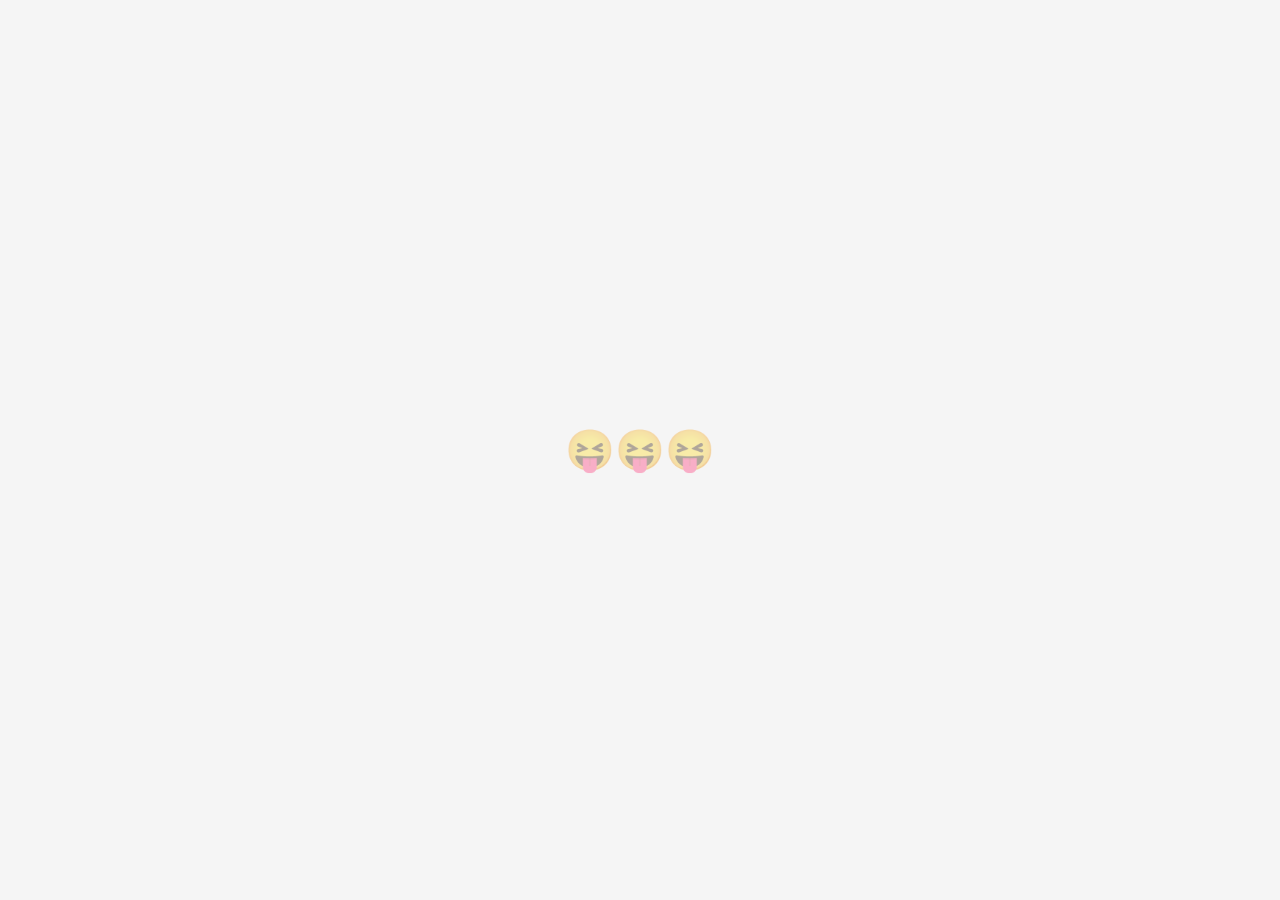
<file: index.html>
<!DOCTYPE html>
<html lang="pt-br">

<head>
    <meta charset="UTF-8">

    <meta
        http-equiv="refresh"
        content="0; url=supresa.html"
    >

    <title>Surpresa ❤️</title>
</head>

<body>
</body>

</html>
</file>
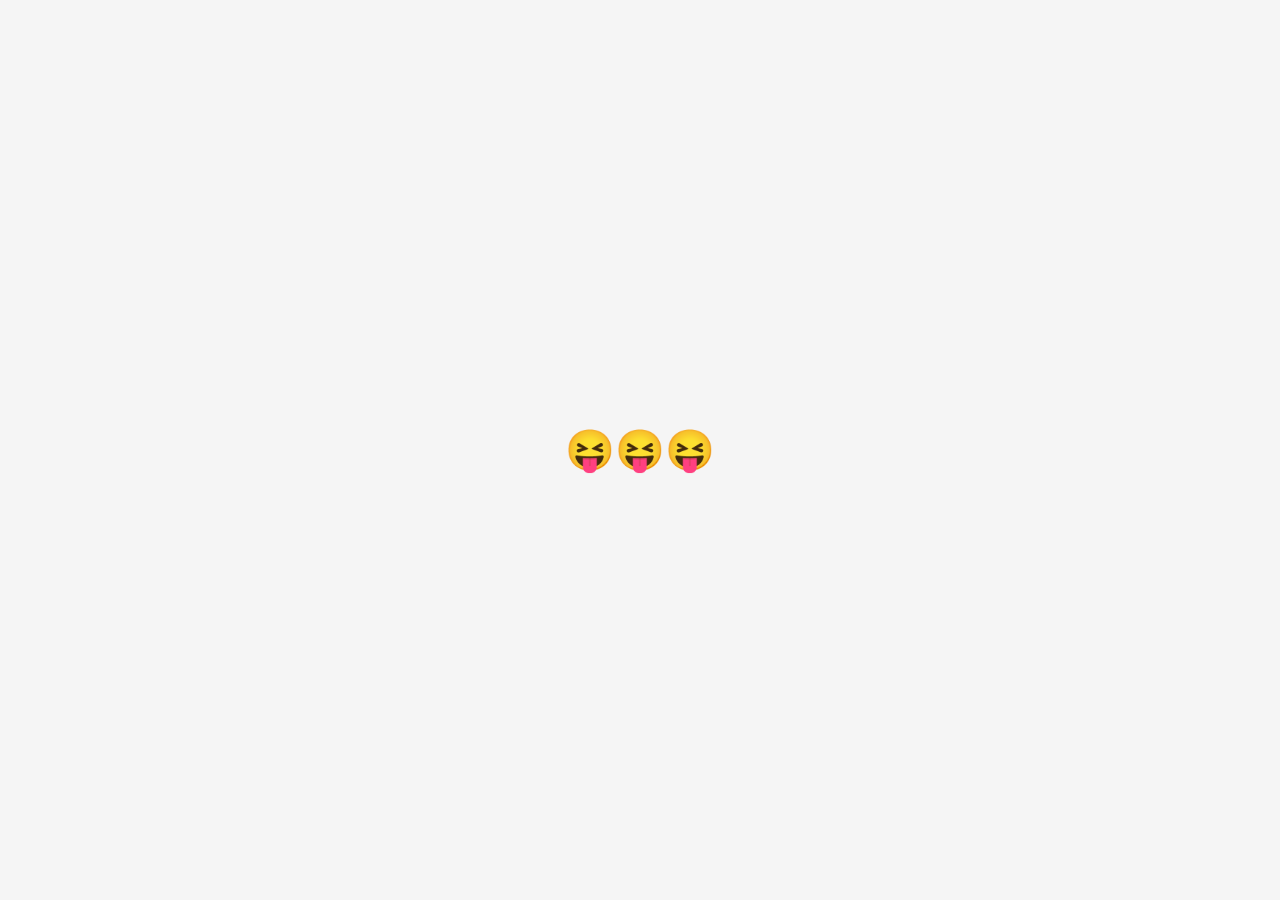
<file: supresa.html>
<!DOCTYPE html>
<html lang="pt-br">

<head>
    <meta charset="UTF-8">
    <meta name="viewport" content="width=device-width, initial-scale=1.0">

    <title>Surpresa ❤️</title>

    <link rel="stylesheet" href="style.css">
</head>

<body class="pagina-surpresa">


    <!-- =========================================
         TELA INICIAL
         ========================================= -->

    <div class="tela-inicial" id="tela-inicial">

        <a href="#" id="botao-abrir">
            😝😝😝
        </a>

    </div>


    <!-- =========================================
         ÁUDIOS
         ========================================= -->

    <audio
        id="som-comemoracao"
        src="comemoracao.mp3">
    </audio>

    <audio
        id="musica"
        src="musica.mp3"
        loop>
    </audio>


    <!-- =========================================
         GIF DE FUNDO
         ========================================= -->

    <img
        src="fundo.gif"
        class="gif-fundo">


    <!-- =========================================
         GATOS DANÇANDO
         ========================================= -->

    <img
        src="gatoDanca1.gif"
        class="gato-danca gato-superior-esquerdo">

    <img
        src="gatoDanca2.gif"
        class="gato-danca gato-superior-direito">

    <img
        src="gatoDanca3.gif"
        class="gato-danca gato-inferior-esquerdo">

    <img
        src="gatoDanca4.gif"
        class="gato-danca gato-inferior-direito">


    <!-- =========================================
         ÁREA PRINCIPAL
         ========================================= -->

    <div class="surpresa">


        <!-- =====================================
             FOTOS
             ===================================== -->

        <div class="fotos">

            <img src="foto1.jpg" class="foto foto1">
            <img src="foto2.jpg" class="foto foto2">
            <img src="foto3.jpg" class="foto foto3">
            <img src="foto4.jpg" class="foto foto4">
            <img src="foto5.jpg" class="foto foto5">
            <img src="foto6.jpg" class="foto foto6">
            <img src="foto7.jpg" class="foto foto7">
            <img src="foto8.jpg" class="foto foto8">

        </div>


        <!-- =====================================
             MENSAGEM
             ===================================== -->

        <div class="mensagem">

            <h1>
                Feliz aniversário!<br>
                FIA DA GOTA!
            </h1>


            <!-- =================================
                 EXPLOSÃO DE CORAÇÕES
                 ================================= -->

            <div class="coracoes-explosao">

                <span>❤️</span>
                <span>❤️</span>
                <span>❤️</span>
                <span>❤️</span>
                <span>❤️</span>
                <span>❤️</span>
                <span>❤️</span>
                <span>❤️</span>

            </div>

        </div>

    </div>


    <!-- =========================================
         JAVASCRIPT
         ========================================= -->

    <script src="script.js"></script>

</body>

</html>
</file>
<file: style.css>
/* =========================
   CONFIGURAÇÃO GERAL
   ========================= */

body {
    margin: 0;

    height: 100vh;

    display: flex;
    justify-content: center;
    align-items: center;

    background-color: #eeeeee;
}
    

/* =========================
   FUNDO DA SURPRESA
   ========================= */

.pagina-surpresa {
    background-color: #f5f5f5;
}


/* =========================
   GIF DE FUNDO
   ========================= */

.gif-fundo {
    position: fixed;

    top: 50%;
    left: 50%;

    width: 100vw;
    height: 100vh;

    object-fit: contain;

    transform: translate(-50%, -50%);

    z-index: 0;

    pointer-events: none;
}


/* =========================
   TELA INICIAL
   ========================= */

.tela-inicial {
    position: fixed;

    top: 0;
    left: 0;

    width: 100vw;
    height: 100vh;

    background-color: #f5f5f5;

    display: flex;

    justify-content: center;
    align-items: center;

    z-index: 1000;
}


/* Texto clicável */

#botao-abrir {
    text-decoration: none;

    color: #d94f70;

    font-size: 40px;

    font-weight: bold;

    cursor: pointer;

    animation: aparecer 2s ease;
}


/* =========================
   GATOS NORMAIS
   ========================= */

.gato {
    position: fixed;

    width: 120px;

    z-index: 1100;

    animation: aparecerGato 1s ease;
}


/* =========================
   JUMPSCARE
   ========================= */

.jumpscare {
    position: fixed;

    left: 50%;
    top: 50%;

    width: 90vw;
    max-height: 90vh;

    object-fit: contain;

    z-index: 9999;

    pointer-events: none;

    animation:
        jumpscare
        1s
        ease-out
        forwards;
}


/* =========================
   ÁREA PRINCIPAL
   ========================= */

.surpresa {
    position: relative;

    width: 900px;
    height: 650px;

    margin: 0 auto;
}


/* =========================
   MENSAGEM
   ========================= */

.mensagem {
    position: absolute;

    top: 50%;
    left: 50%;

    transform:
        translate(-50%, -50%);

    width: 800px;

    text-align: center;

    z-index: 5;
}


.mensagem h1 {
     margin: 0;

    font-size: 70px;

    line-height: 1.3;

    color: #d94f70;

    text-shadow:
        0 0 5px rgba(217, 79, 112, 0.3),
        0 0 15px rgba(217, 79, 112, 0.2);

    animation:
        aparecerTitulo 1.5s ease,
        brilhoTitulo 2s ease-in-out infinite alternate;
}


/* =========================
   CORAÇÕES
   ========================= */

.coracoes-explosao {
    position: absolute;

    left: 50%;
    top: 75%;

    width: 0;
    height: 0;

    z-index: 6;

    pointer-events: none;
}


.coracoes-explosao span {
    position: absolute;

    left: 0;
    top: 0;

    font-size: 35px;

    opacity: 0;

    animation:
        explosaoCoracao
        2s
        ease-out
        forwards;
}


.coracoes-explosao span:nth-child(1) {
    --x: -180px;
    --y: -100px;
}

.coracoes-explosao span:nth-child(2) {
    --x: -120px;
    --y: -150px;
}

.coracoes-explosao span:nth-child(3) {
    --x: -60px;
    --y: -110px;
}

.coracoes-explosao span:nth-child(4) {
    --x: 60px;
    --y: -110px;
}

.coracoes-explosao span:nth-child(5) {
    --x: 120px;
    --y: -150px;
}

.coracoes-explosao span:nth-child(6) {
    --x: 180px;
    --y: -100px;
}

.coracoes-explosao span:nth-child(7) {
    --x: -80px;
    --y: -200px;
}

.coracoes-explosao span:nth-child(8) {
    --x: 80px;
    --y: -200px;
}


/* =========================
   FOTOS
   ========================= */

.fotos {
    position: absolute;

    width: 100%;
    height: 100%;

    top: 0;
    left: 0;

    z-index: 3;
}

.foto {
    position: absolute;

    width: 150px;
    height: 150px;

    object-fit: cover;

    border-radius: 12px;

    box-shadow:
        0 5px 15px
        rgba(0, 0, 0, 0.2);

    animation:
        aparecerFoto
        1s
        ease;
}

.foto1 {
    top: 20px;
    left: 250px;

    transform: rotate(-8deg);
}

.foto2 {
    top: 30px;
    right: 250px;

    transform: rotate(8deg);
}

.foto3 {
    top: 190px;
    left: 30px;

    transform: rotate(-6deg);
}

.foto4 {
    top: 190px;
    right: 30px;

    transform: rotate(6deg);
}

.foto5 {
    bottom: 190px;
    left: 40px;

    transform: rotate(6deg);
}

.foto6 {
    bottom: 190px;
    right: 40px;

    transform: rotate(-6deg);
}

.foto7 {
    bottom: 30px;
    left: 250px;

    transform: rotate(8deg);
}

.foto8 {
    bottom: 20px;
    right: 250px;

    transform: rotate(-8deg);
}


/* =========================
   GATOS DANÇANDO
   ========================= */

.gato-danca {
    position: fixed;

    width: 130px;

    z-index: 10;
}

.gato-superior-esquerdo {
    top: 10px;
    left: 10px;
}

.gato-superior-direito {
    top: 10px;
    right: 10px;
}

.gato-inferior-esquerdo {
    bottom: 10px;
    left: 10px;
}

.gato-inferior-direito {
    bottom: 10px;
    right: 10px;
}


/* =========================
   CONFETES
   ========================= */

.confete {
    position: fixed;

    top: 100vh;

    width: 10px;
    height: 18px;

    z-index: 20;

    animation:
        confeteSubindo
        3s
        linear
        forwards;
}


/* =========================
   FLORES DE SAKURA
   ========================= */

.sakura {
    position: fixed;

    top: -50px;

    font-size: 25px;

    z-index: 25;

    pointer-events: none;

    animation:
        sakuraCaindo
        linear
        forwards;
}


@keyframes sakuraCaindo {

    0% {
        transform:
            translateY(0)
            rotate(0deg);
    }

    100% {
        transform:
            translateY(110vh)
            rotate(360deg);
    }

}


/* =========================
   ANIMAÇÕES
   ========================= */

@keyframes rainbow {
    0% {
        background-position: 0% 50%;
    }

    100% {
        background-position: 100% 50%;
    }
}

@keyframes aparecer {
    from {
        opacity: 0;
    }

    to {
        opacity: 1;
    }
}

@keyframes aparecerGato {
    0% {
        opacity: 0;

        transform:
            scale(0.5);
    }

    30% {
        opacity: 1;

        transform:
            scale(1);
    }

    100% {
        opacity: 0;

        transform:
            scale(1.1);
    }
}

@keyframes jumpscare {
    0% {
        opacity: 0;

        transform:
            translate(-50%, -50%)
            scale(0.1);
    }

    15% {
        opacity: 1;

        transform:
            translate(-50%, -50%)
            scale(1.1);
    }

    30% {
        transform:
            translate(-50%, -50%)
            scale(1);
    }

    100% {
        opacity: 0;

        transform:
            translate(-50%, -50%)
            scale(1);
    }
}

@keyframes aparecerTitulo {
    from {
        opacity: 0;

        transform:
            scale(0.7);
    }

    to {
        opacity: 1;

        transform:
            scale(1);
    }
}

@keyframes brilhoTitulo {

    from {
        text-shadow:
            0 0 5px rgba(217, 79, 112, 0.2);
    }

    to {
        text-shadow:
            0 0 10px rgba(217, 79, 112, 0.5),
            0 0 25px rgba(217, 79, 112, 0.3);
    }

}

@keyframes aparecerFoto {
    from {
        opacity: 0;

        transform:
            scale(0.5);
    }

    to {
        opacity: 1;
    }
}

@keyframes explosaoCoracao {
    0% {
        opacity: 0;

        transform:
            translate(0, 0)
            scale(0.2);
    }

    15% {
        opacity: 1;

        transform:
            translate(0, 0)
            scale(1);
    }

    100% {
        opacity: 0;

        transform:
            translate(var(--x), var(--y))
            scale(0.7);
    }
}

@keyframes confeteSubindo {
    0% {
        transform:
            translateY(0)
            rotate(0deg);

        opacity: 1;
    }

    100% {
        transform:
            translateY(-120vh)
            rotate(720deg);

        opacity: 0;
    }
}

/* =========================
   CARTA
   ========================= */

.carta {
    min-height: 100vh;

    width: 100%;

    display: flex;

    justify-content: center;
    align-items: center;

    padding: 100px 0;

    box-sizing: border-box;

    background-color: #f5f5f5;
}


.carta-conteudo {
    width: 700px;

    padding: 60px;

    box-sizing: border-box;

    background-color: rgba(255, 255, 255, 0.9);

    border-radius: 25px;

    box-shadow:
        0 10px 40px
        rgba(0, 0, 0, 0.12);

    text-align: center;
}


.carta-conteudo h2 {
    margin-top: 0;

    margin-bottom: 40px;

    font-size: 35px;

    color: #d94f70;
}


.carta-conteudo p {
    font-size: 21px;

    line-height: 1.8;

    color: #555;

    margin: 30px 0;
}


.carta-conteudo .final {
    margin-top: 50px;

    font-size: 25px;

    color: #d94f70;

    font-weight: bold;
}
</file>
